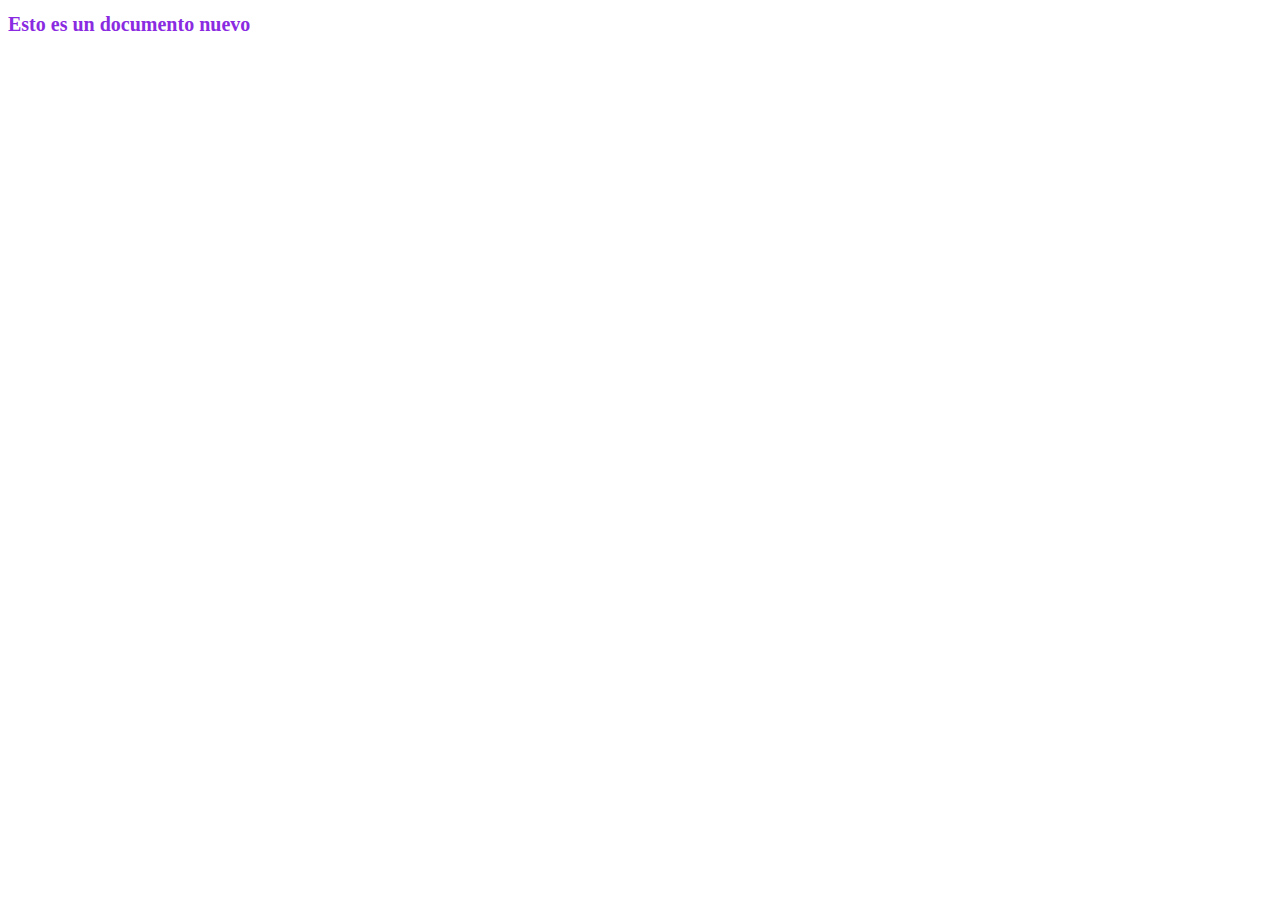
<file: index.html>
<!DOCTYPE html>
<html lang="en">
<head>
    <meta charset="UTF-8">
    <meta name="viewport" content="width=device-width, initial-scale=1.0">
    <meta http-equiv="X-UA-Compatible" content="ie=edge">
    <link rel="stylesheet" href="index.css">
    <title>Document</title>
</head>
<body>
    <h1>Esto es un documento nuevo</h1>
</body>
</html>
</file>
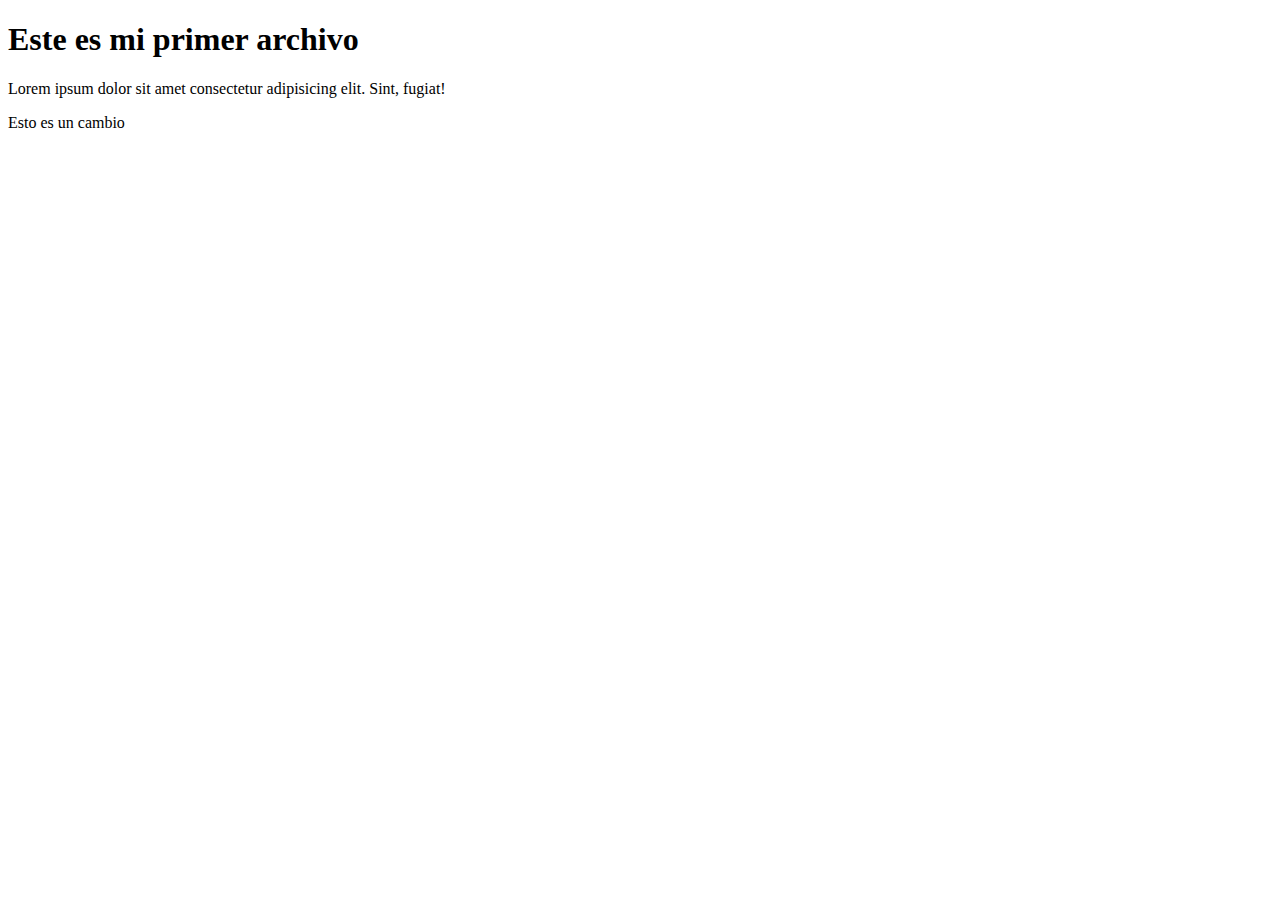
<file: gitnub.html>
<!DOCTYPE html>
<html lang="en">
<head>
    <meta charset="UTF-8">
    <meta name="viewport" content="width=device-width, initial-scale=1.0">
    <meta http-equiv="X-UA-Compatible" content="ie=edge">
    <title>Document</title>
</head>
<body>
    <h1>Este es mi primer archivo</h1>
<!-- Para añadir usamos GIT add, y para añadir todos los archivos usamos . -->

<!-- git status ->nos dice el estado del repositorio -->
<!-- git commit -> siempre necesita un mensaje o un parámetro y lo que hace es confirmar todos los cambios que hemos realizado anteriormente  -->
<!-- git push origin master -> es para subir, y ya te pide el usuario y la contraseña, si no hay fallos no nos pide nada más, si hubiera fallos habría que poner de nuevo el usuario y la contraseña -->

<!-- git diff, nos muestra los cambios concretos -->
<!-- git clonud, para clonar nuestra carpeta en otra nueva  -->
 <!-- git commit -m "" y aquí iría el mensaje -->
 <!-- git add . para añadir todos los cambios -->

 <!-- EL ORDEN PARA HACER UNA SUBIDA DE ARCHIVO ES: git add . , luego git commit -m "" más un mensaje y ya finalmente el git push origin master -->
<!-- git checkout Con esto creamos ramas nuevas, y con git checkout -b y el nombre de la rama nueva Sin Comillas, y nos lleva a la rama nueva y la crea a vez-->
<!-- git checkout master te lleva a la rama maestra -->
<!-- PARA UNIR la carpeta subida en gitnub con nuevo archivo de ordenador <!DOCTYPE html>
hacemos un nuevo archivo en gitnub para empezar,
luego ponemos en el archivo, después de arrastrar la carpeta con el nuevo archivo a visual
git init 
luego copiamos la url de gitnub
y ya hacemos los pasos primordiales de git add. luego git commit -m más mensaje con Comillas
hacemos que el documento html tenga etiquetas y css
y ya lo subimos y creamos una nueva rama -->

<!-- git merge -> sirve para unir ramas especificándole que rama queremos unir -->
    <!-- CLS -> ES PARA LIMPIAR  -->
   <p>Lorem ipsum dolor sit amet consectetur adipisicing elit. Sint, fugiat!</p>
</body>
</html>
<p>Esto es un cambio</p>
</body>
</html>
</file>
<file: index.css>
h1{
    color: blueviolet;
    font-size: 20px;
}
</file>
